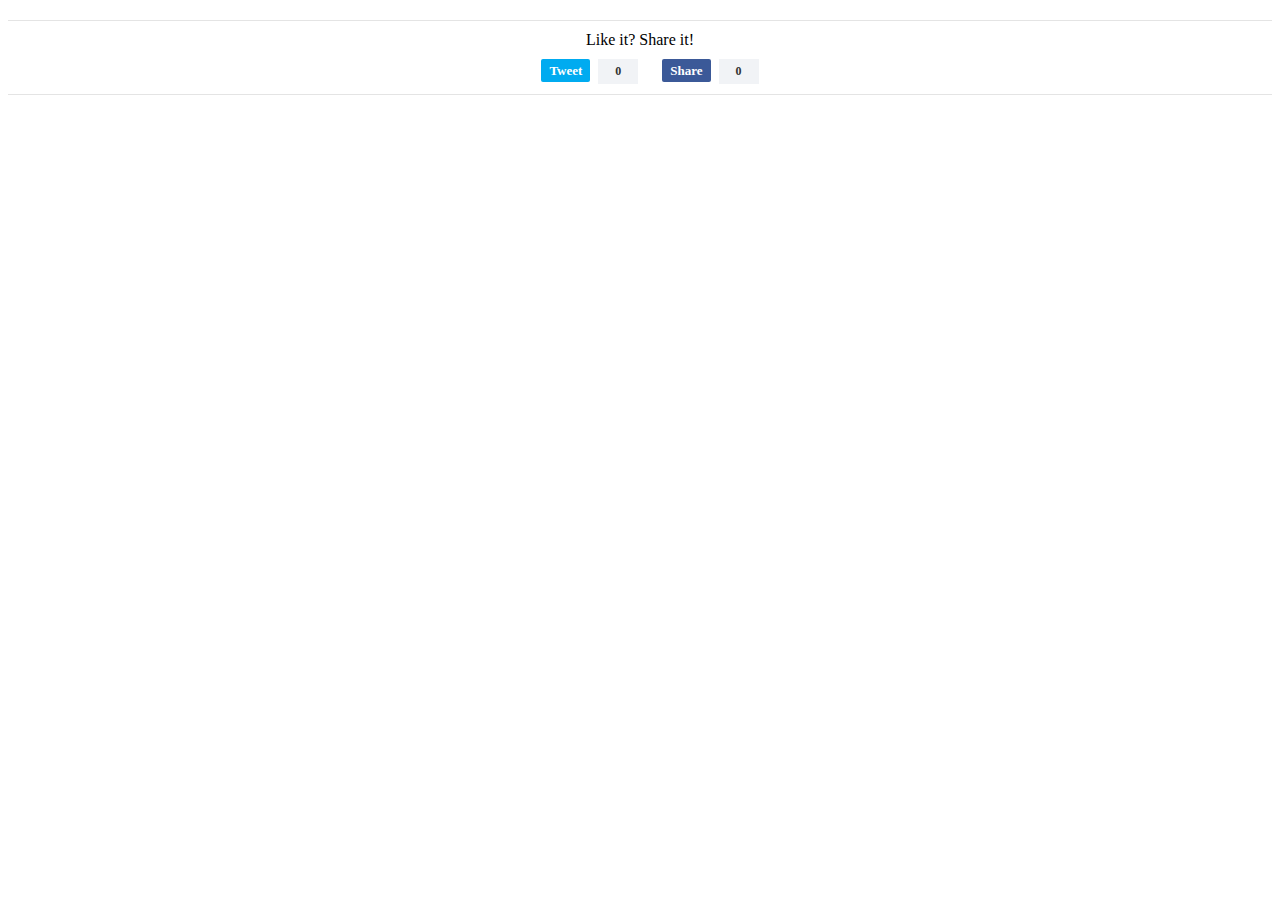
<file: index.html>
<!DOCTYPE html>
<html>
<head>
	<meta charset='UTF-8'>
	<title>static-share-buttons | Savjee.be</title>
	<meta name='viewport' content='width=device-width, initial-scale=1, maximum-scale=1, user-scalable=no'>
	<link rel="stylesheet" type="text/css" href="static-social-buttons.css">
</head>
<body>

<div class='share-button-container'>
	<p>Like it? Share it!</p>
	<div class='share-button share-button-twitter' data-share-url="http://www.savjee.be">
		<div clas='box'>
			<a href="https://twitter.com/share?url=http://www.savjee.be&text=Static%20Buttons&via=Xafke" target='_blank'>
				<span class='share'>Tweet</span>
				<span class='count'>0</span>
			</a>
		</div>
	</div>

	<div class="share-button share-button-facebook" data-share-url="http://www.savjee.be">
		<div class="box">
			<a href="https://www.facebook.com/sharer/sharer.php?u=http://www.savjee.be">
				<span class='share'>Share</span>
				<span class='count'>0</span>
			</a>
		</div>
	</div>
</div>

<script type='text/javascript' src='static-social-buttons.js'></script>

</body>
</html>
</file>
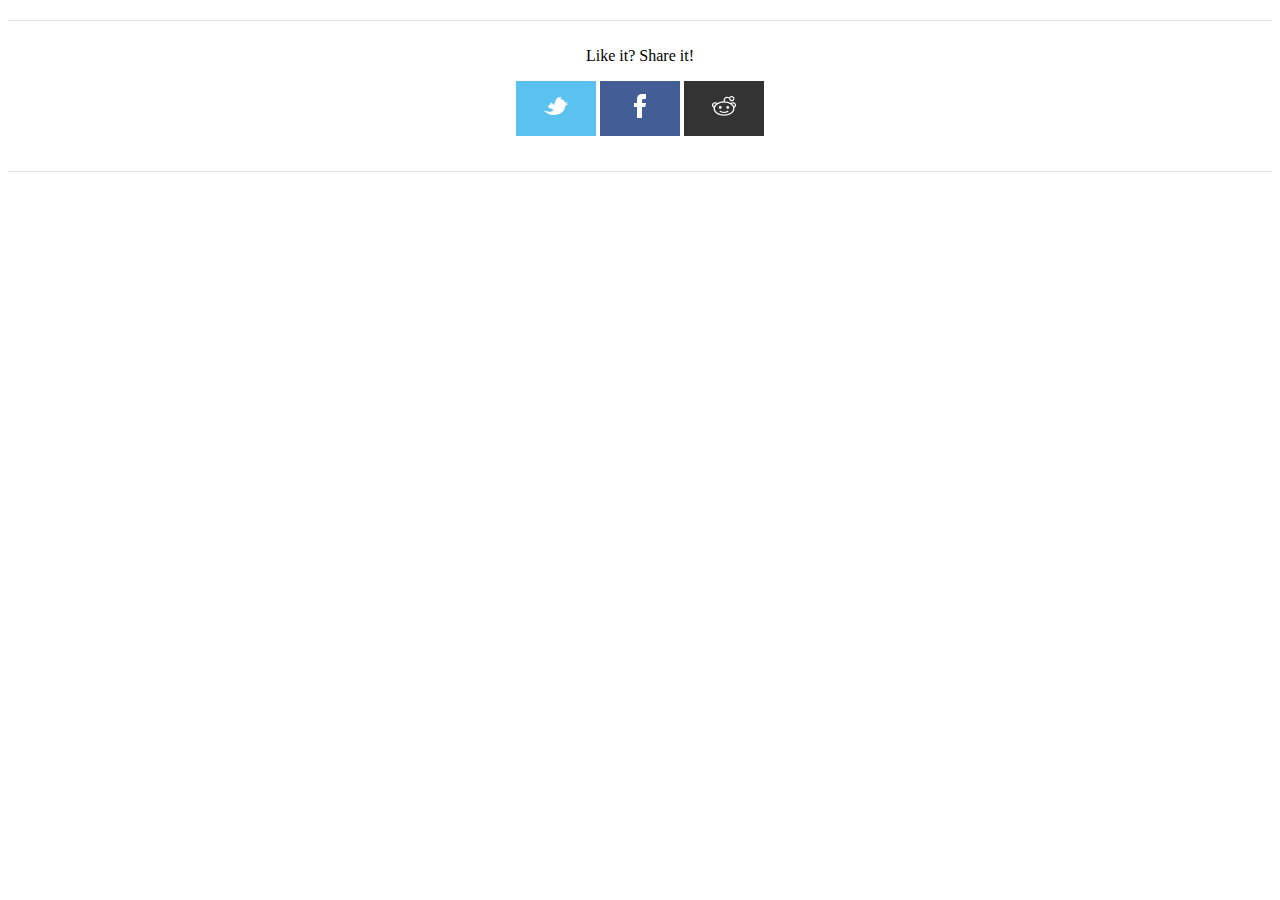
<file: square/index.html>
<!DOCTYPE html>
<html>
<head>
	<meta charset='UTF-8'>
	<title>static-share-buttons | Savjee.be</title>
	<meta name='viewport' content='width=device-width, initial-scale=1, maximum-scale=1, user-scalable=no'>
	<link rel="stylesheet" type="text/css" href="static-social-buttons.css">
</head>
<body>

<div class='share-button-container'>
    <p>Like it? Share it!</p>

    <div class="socialbutton-wrapper">
        <a href="https://twitter.com/share?url=http://www.savjee.be&via=Xafke">
            <div class="socialbutton twitter" data-share-url="http://www.savjee.be">
                <p class="icon">
                    <img src="img/icon-twitter.png">
                </p>

                <p class="shares">0</p>
            </div>
        </a>


        <a href="https://www.facebook.com/sharer/sharer.php?u=http://www.savjee.be">
            <div class="socialbutton facebook" data-share-url="http://www.savjee.be">
                <p class="icon">
                    <img src="img/icon-facebook.png">
                </p>

                <p class="shares">0</p>
            </div>
        </a>


        <a href="http://www.reddit.com/submit?url=http://www.savjee.be">
            <div class="socialbutton reddit">
                <p class="icon">
                    <img src="img/icon-reddit.png">
                </p>

                <p class="shares">0</p>
            </div>
        </a>
    </div>
</div>

<script type='text/javascript' src='static-social-buttons.js'></script>

</body>
</html>
</file>
<file: static-social-buttons.css>
.share-button-container{
	text-align:center;
	margin: 20px 0;
	padding: 10px 0;
	border-top: solid 1px #e4e4e4;
	border-bottom: solid 1px #e4e4e4;
}

.share-button-container p{
	margin:0px 0 10px 0;
}

.share-button {
	margin-left: 20px;
}

.share-button a{
	text-decoration:none;
}

.share-button, .share-button .count{
	display:inline-block;
}

.share-button .count, .share-button .share {
	font-family:"Helvetica Neue";
	font-weight:700;
	text-decoration:none;
	text-align:center;
}

.share-button .count {
	background-color:#F1F3F6;
	color:#333;
	font-size:12px;
	line-height:25px;
	margin-left:4px;
	text-transform:uppercase;
	min-width:40px;
}

.share-button .share {
	-webkit-border-radius:2px;
	-moz-border-radius:2px;
	border-radius:2px;
	color:#FFF;
	display:inline;
	font-size:13px;
	width:40px;
	padding:4px 8px;
}

.share-button-twitter .share {
	background-color:#00ABF0;
}

.share-button-facebook .share {
	background-color:#3b5998;
}

.share-button-googleplus .share {
	background-color:#F53424;
}

.share-button-twitter .share:active,.share-button-facebook .share:active,.share-button-googleplus .share:active {
	background-color:#353535;
}

/* Responsive */
@media (max-width: 925px) {
	.share-button .share{
		font-size:15px;
		padding: 8px 16px; /* Double the padding */
	}

	.share-button .count{
		font-size:14px;
		line-height: 32px;
	}
}
</file>
<file: square/static-social-buttons.css>
.socialbutton-wrapper {
    height: 80px;
    text-align:center;
}

.socialbutton-wrapper a{
    text-decoration: none;
}

.share-button-container{
    text-align: center;
    margin: 20px 0;
    padding: 10px 0;
    border-top: solid 1px #e4e4e4;
    border-bottom: solid 1px #e4e4e4;
}

.socialbutton {
    width: 80px;
    height: 55px;
    margin-bottom: 0;
    display: inline-block;

    transition: all 500ms;
    -webkit-transition: all 500ms;

}

.socialbutton:hover {
    height: 80px;
    margin-bottom: 0;
}

.socialbutton .shares {
    opacity: 0;
    transition: opacity 500ms;
    -webkit-transition: opacity 500ms;
    color: #fff;
    text-align: center;
    margin-top: 7px;
    font-family: Merriweather, serif;
}

.socialbutton:hover .shares {
    opacity: 1;
}

.socialbutton p {
    margin: 0;
    padding: 0;
}

.socialbutton p.icon {
    text-align: center;
    padding-top: 13px;
}

.socialbutton.twitter {
    background-color: #5BC2F0;
}

.socialbutton.reddit {
    background-color: #333333;
}

.socialbutton.facebook {
    background-color: #435D96;
}
</file>
